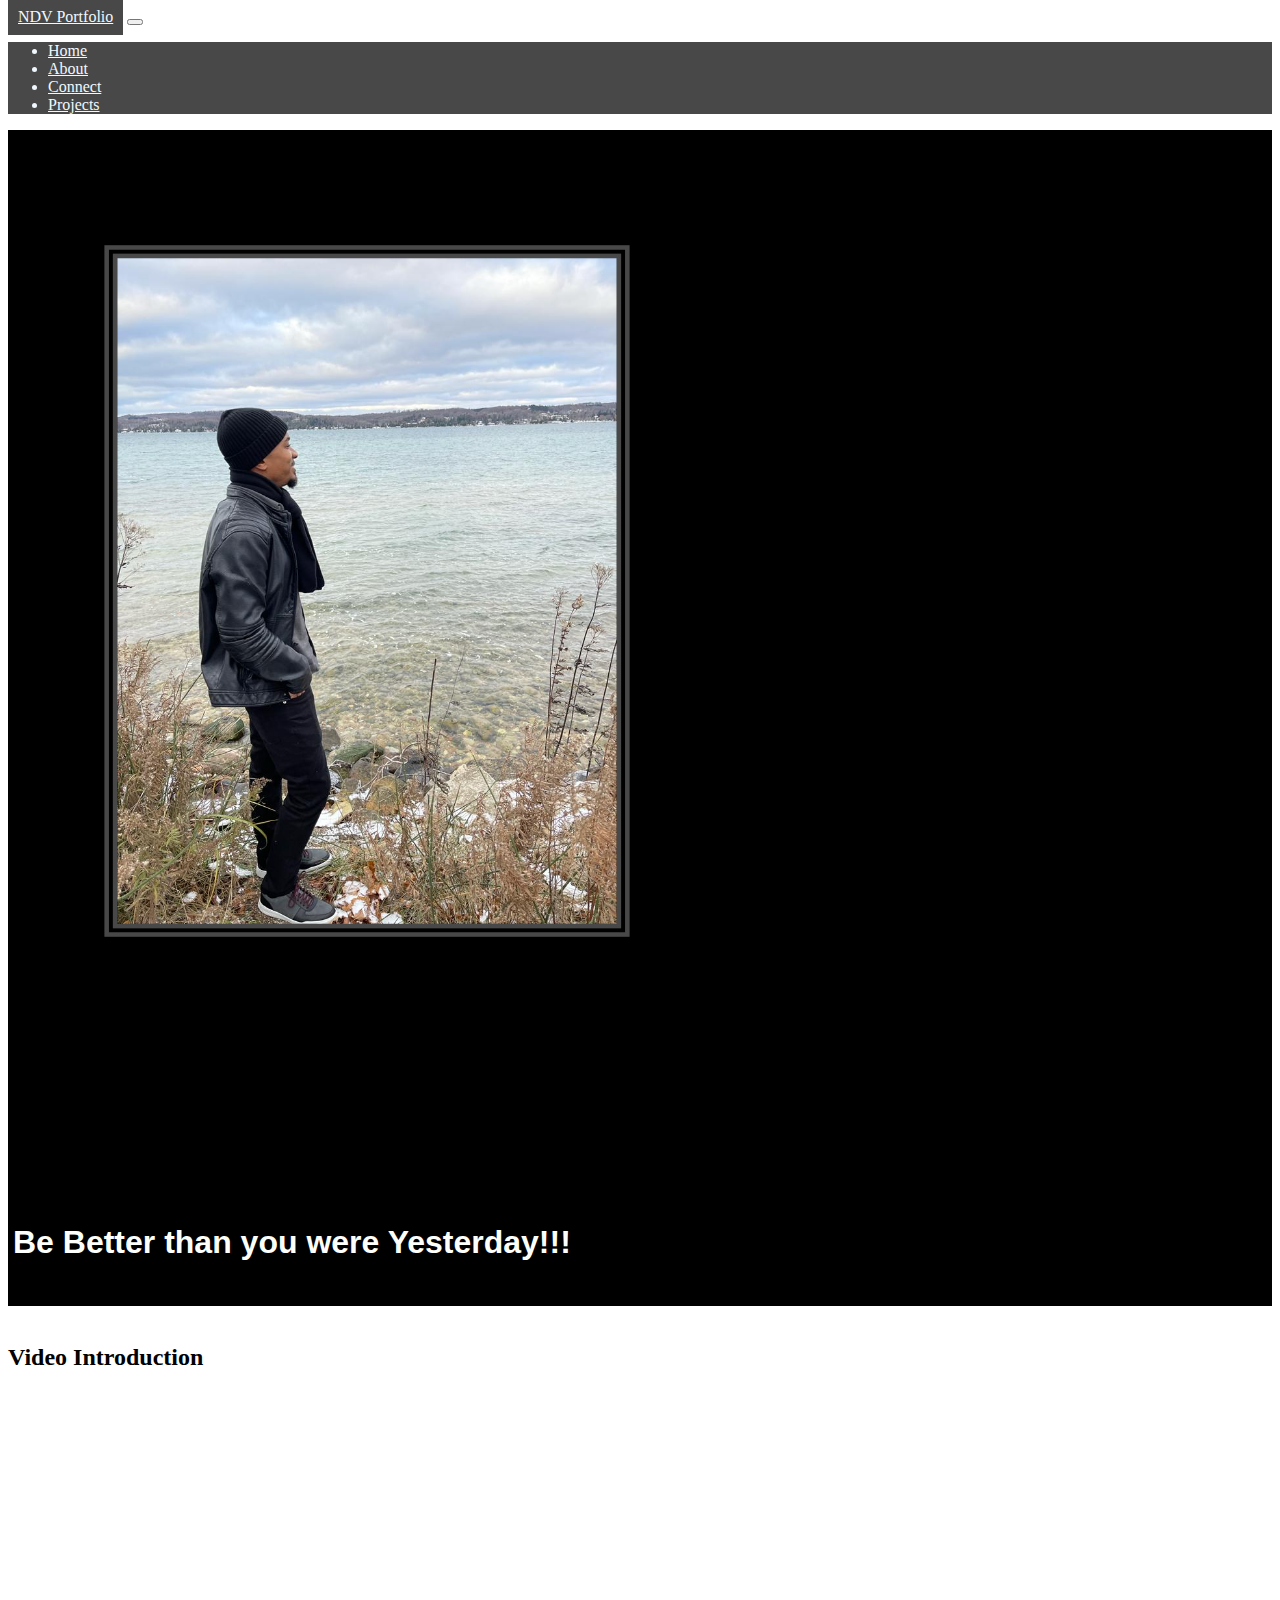
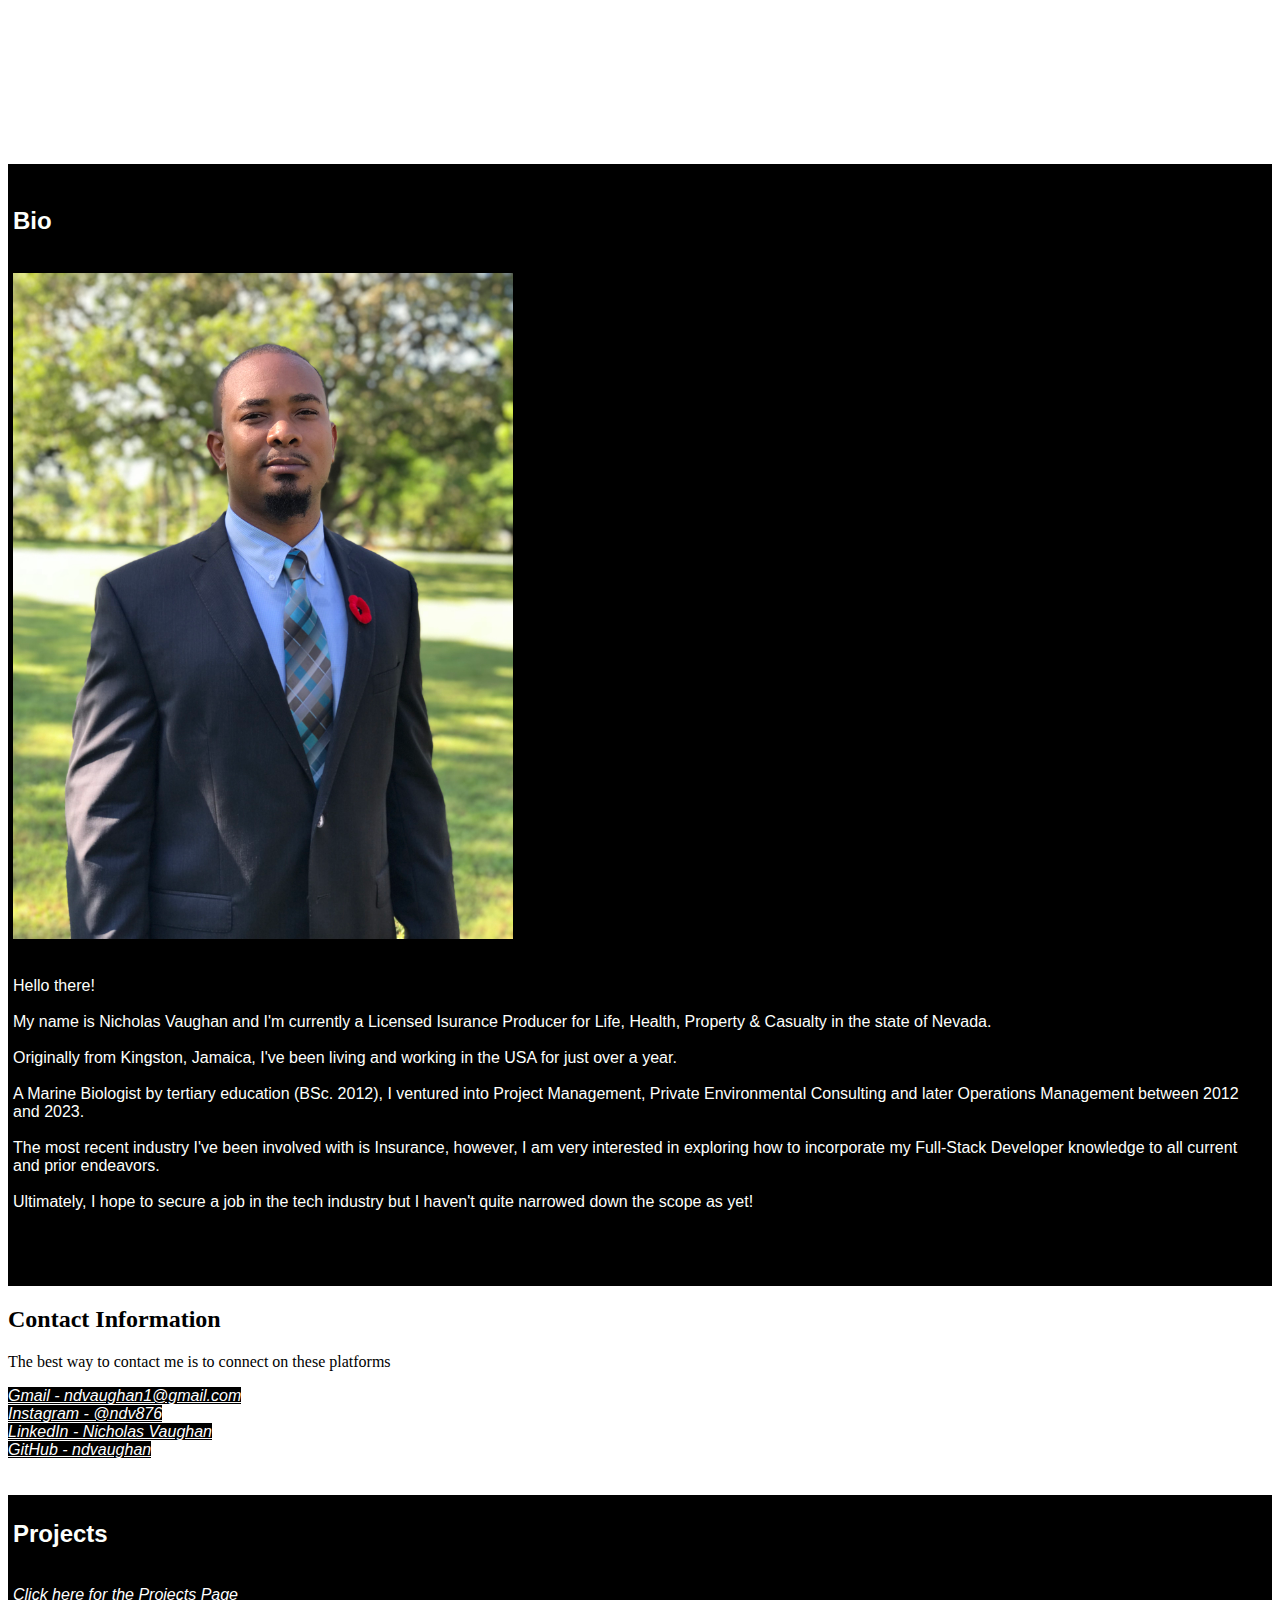
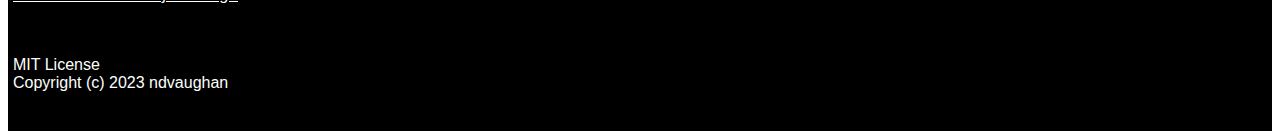
<file: index.html>
<!DOCTYPE html>
<html lang="en">
<head>
    <meta charset="UTF-8">
    <meta name="viewport" content="width=device-width, initial-scale=1.0">
    <link href="https://cdn.jsdelivr.net/npm/bootstrap@5.3.0/dist/css/bootstrap.min.css" rel="stylesheet" integrity="sha384-9ndCyUaIbzAi2FUVXJi0CjmCapSmO7SnpJef0486qhLnuZ2cdeRhO02iuK6FUUVM" crossorigin="anonymous">        
    <link rel="stylesheet" href="./styles.css">

    <title>Nicholas Vaughan's Portfolio</title>
</head>
<body>
    <!--navigation bar-->
    <nav class="navbar navbar-expand-lg bg-body-tertiary">
        <div class="container-fluid">
          <a class="navbar-brand" href="./index.html">NDV Portfolio</a>
          <button class="navbar-toggler" type="button" data-bs-toggle="collapse" data-bs-target="#navbarNav" aria-controls="navbarNav" aria-expanded="false" aria-label="Toggle navigation">
            <span class="navbar-toggler-icon"></span>
          </button>
          <div class="collapse navbar-collapse" id="navbarNav">
            <ul class="navbar-nav">
              <li class="nav-item">
                <a class="nav-link" href="./index.html#home">Home</a>
              </li>
              <li class="nav-item">
                <a class="nav-link" href="./index.html#bio">About</a>
              </li>
              <li class="nav-item">
                <a class="nav-link" href="./index.html#contactinfo">Connect</a>
              </li>
              <li class="nav-item">
                <a class="nav-link" href="./projects.html">Projects</a>
              </li>
              
            </ul>
          </div>
        </div>
    </nav>
    
    <main>
        <div id="home" class="content">
          <img class="profilepic" src="IMG-20211126-WA0075.jpg" title="NDV">
          <h1>Be Better than you were Yesterday!!!</h1><br>
        </div>
        <br>
        <div>
          <h2>Video Introduction</h2>
            <br>
            <iframe width="560" height="315" src="https://www.youtube-nocookie.com/embed/uxNzFVHHuhE" title="YouTube video player" frameborder="0" allow="accelerometer; autoplay; clipboard-write; encrypted-media; gyroscope; picture-in-picture; web-share" allowfullscreen></iframe>
          <br><br><br>
        </div>
        <div id="bio" class="content">
          <br>
          <h2>Bio</h2><br>
          <img class="biopic" src="IMG_1667.jpg" width="500px">
          <br>
          <br>
          <p>
            Hello there!<br><br>
            My name is Nicholas Vaughan and I'm currently a Licensed Isurance Producer for Life, Health, Property & Casualty in the state of Nevada.<br><br>
            Originally from Kingston, Jamaica, I've been living and working in the USA for just over a year.<br><br>
            A Marine Biologist by tertiary education (BSc. 2012), I ventured into Project Management, Private Environmental Consulting and later Operations Management between 2012 and 2023.<br><br>
            The most recent industry I've been involved with is Insurance, however, I am very interested in exploring how to incorporate my Full-Stack Developer knowledge to all current and prior endeavors.<br><br>
            Ultimately, I hope to secure a job in the tech industry but I haven't quite narrowed down the scope as yet!<br><br>
            <br><br>
          </p>
        </div>
        <div id="contactinfo">
          <h2>Contact Information</h2>
          <p>The best way to contact me is to connect on these platforms</p>
          <a class="contact" href="mailto:ndvaughan1@gmail.com">Gmail - ndvaughan1@gmail.com</a>
          <br>
          <a class="contact" href="https://www.instagram.com/ndv876/">Instagram - @ndv876</a>
          <br>
          <a class="contact" href="https://www.linkedin.com/in/nicholas-vaughan-92175b178/">LinkedIn - Nicholas Vaughan</a>
          <br>
          <a class="contact" href="https://github.com/ndvaughan">GitHub - ndvaughan</a>
          <br>
          <br>
          <br>
        </div>
        <div id="projects" class="content">
          <h2>Projects</h2>
          <br>
          <a class="contact" href="./projects.html">Click here for the Projects Page</a>
          <br><br><br>
          <p>MIT License<br>
            Copyright (c) 2023 ndvaughan
        </p>
        <br>
        </div>
    </main>
</body>
</html>
</file>
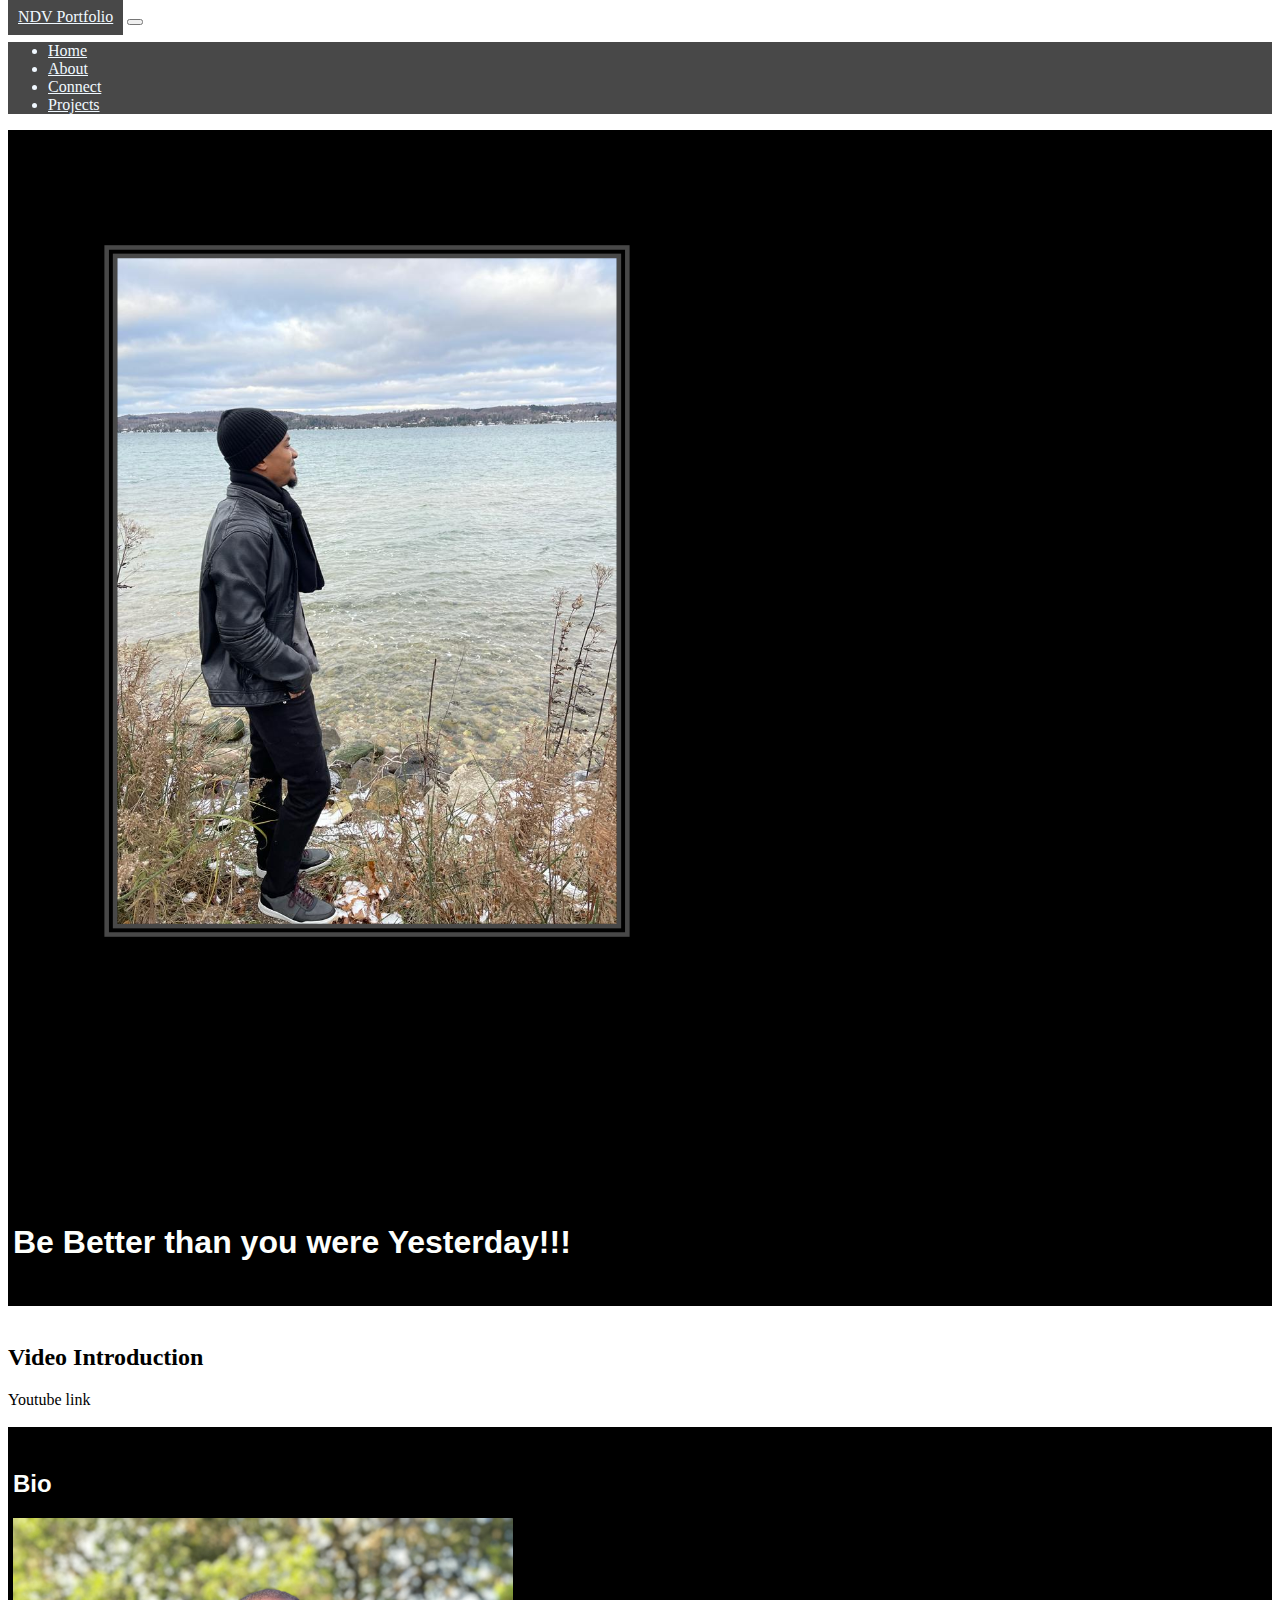
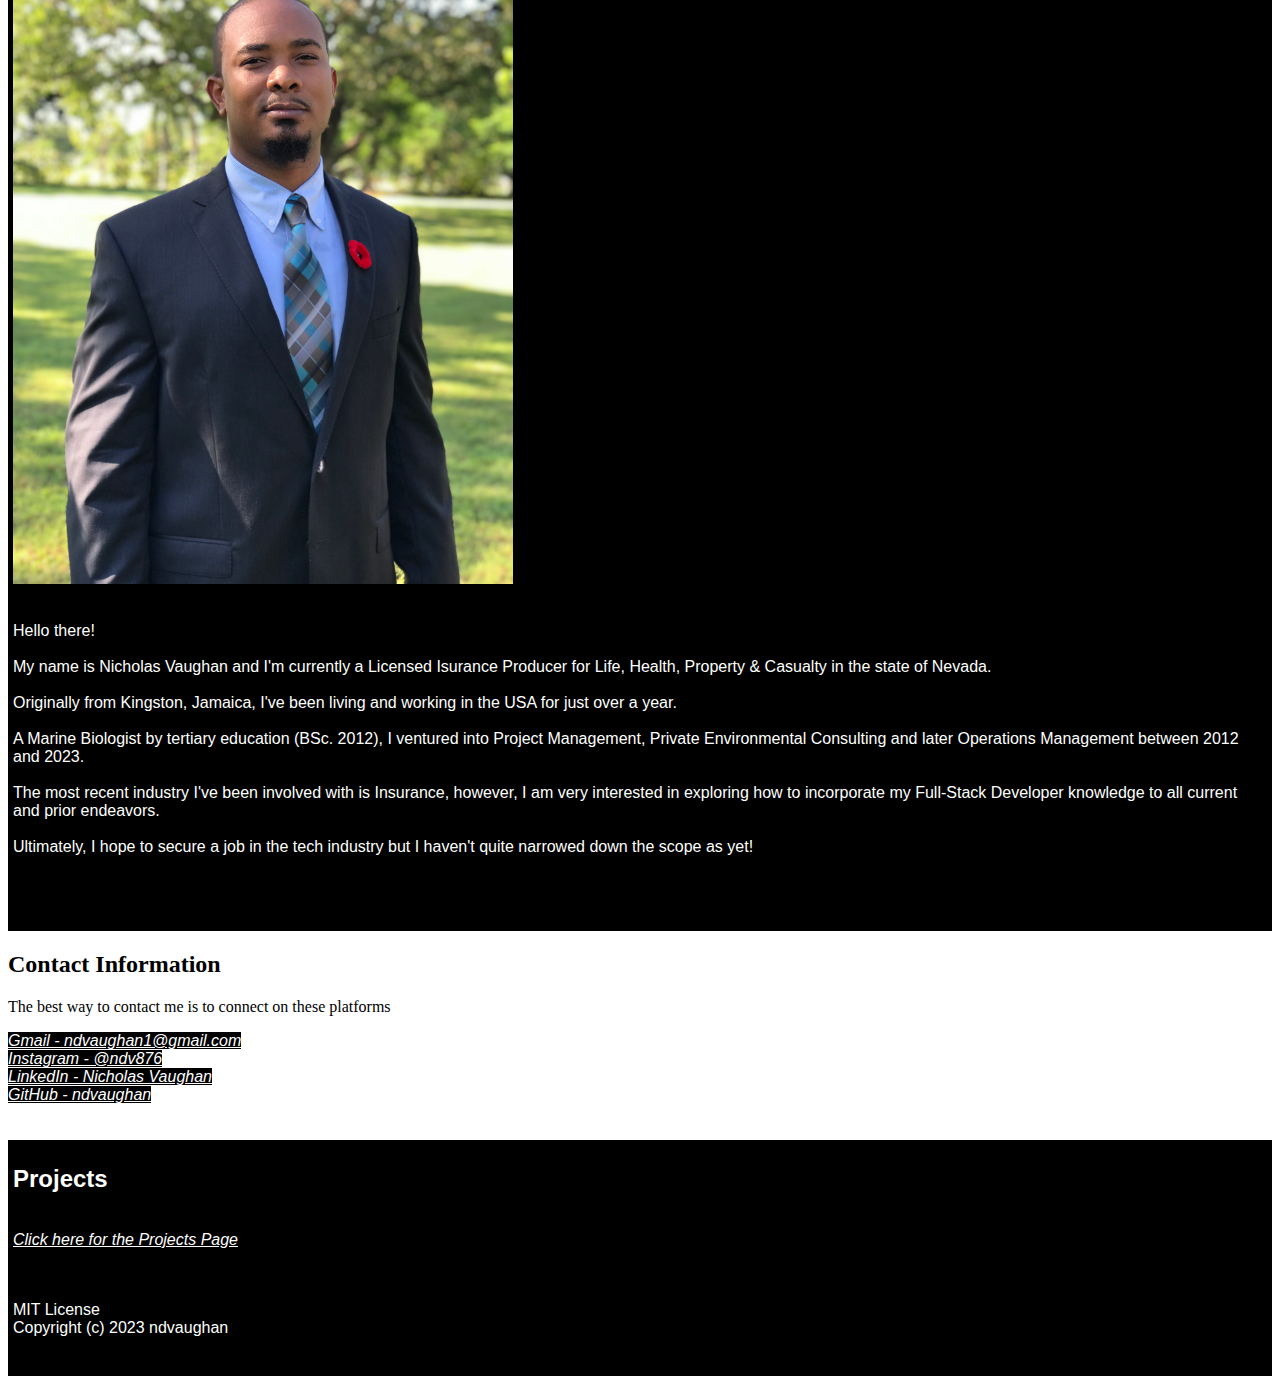
<file: homepage.html>
<!DOCTYPE html>
<html lang="en">
<head>
    <meta charset="UTF-8">
    <meta name="viewport" content="width=device-width, initial-scale=1.0">
    <link href="https://cdn.jsdelivr.net/npm/bootstrap@5.3.0/dist/css/bootstrap.min.css" rel="stylesheet" integrity="sha384-9ndCyUaIbzAi2FUVXJi0CjmCapSmO7SnpJef0486qhLnuZ2cdeRhO02iuK6FUUVM" crossorigin="anonymous">        
    <link rel="stylesheet" href="./styles.css">

    <title>Nicholas Vaughan's Portfolio</title>
</head>
<body>
    <!--navigation bar-->
    <nav class="navbar navbar-expand-lg bg-body-tertiary">
        <div class="container-fluid">
          <a class="navbar-brand" href="./homepage.html">NDV Portfolio</a>
          <button class="navbar-toggler" type="button" data-bs-toggle="collapse" data-bs-target="#navbarNav" aria-controls="navbarNav" aria-expanded="false" aria-label="Toggle navigation">
            <span class="navbar-toggler-icon"></span>
          </button>
          <div class="collapse navbar-collapse" id="navbarNav">
            <ul class="navbar-nav">
              <li class="nav-item">
                <a class="nav-link" href="#home">Home</a>
              </li>
              <li class="nav-item">
                <a class="nav-link" href="#bio">About</a>
              </li>
              <li class="nav-item">
                <a class="nav-link" href="#contactinfo">Connect</a>
              </li>
              <li class="nav-item">
                <a class="nav-link" href="./projects.html">Projects</a>
              </li>
              
            </ul>
          </div>
        </div>
    </nav>
    
    <main>
        <div id="home" class="content">
          <img class="profilepic" src="IMG-20211126-WA0075.jpg" title="NDV">
          <h1>Be Better than you were Yesterday!!!</h1><br>
        </div>
        <br>
        <div id="vintro">
          <h2>Video Introduction</h2>
          <ytlink href="">Youtube link</ytlink>
          <br><br>
        </div>
        <div id="bio" class="content">
          <br>
          <h2>Bio</h2>
          <img class="biopic" src="IMG_1667.jpg" width="500px">
          <br>
          <br>
          <p>
            Hello there!<br><br>
            My name is Nicholas Vaughan and I'm currently a Licensed Isurance Producer for Life, Health, Property & Casualty in the state of Nevada.<br><br>
            Originally from Kingston, Jamaica, I've been living and working in the USA for just over a year.<br><br>
            A Marine Biologist by tertiary education (BSc. 2012), I ventured into Project Management, Private Environmental Consulting and later Operations Management between 2012 and 2023.<br><br>
            The most recent industry I've been involved with is Insurance, however, I am very interested in exploring how to incorporate my Full-Stack Developer knowledge to all current and prior endeavors.<br><br>
            Ultimately, I hope to secure a job in the tech industry but I haven't quite narrowed down the scope as yet!<br><br>
            <br><br>
          </p>
        </div>
        <div id="contactinfo">
          <h2>Contact Information</h2>
          <p>The best way to contact me is to connect on these platforms</p>
          <a class="contact" href="mailto:ndvaughan1@gmail.com">Gmail - ndvaughan1@gmail.com</a>
          <br>
          <a class="contact" href="https://www.instagram.com/ndv876/">Instagram - @ndv876</a>
          <br>
          <a class="contact" href="https://www.linkedin.com/in/nicholas-vaughan-92175b178/">LinkedIn - Nicholas Vaughan</a>
          <br>
          <a class="contact" href="https://github.com/ndvaughan">GitHub - ndvaughan</a>
          <br>
          <br>
          <br>
        </div>
        <div id="projects" class="content">
          <h2>Projects</h2>
          <br>
          <a class="contact" href="./projects.html">Click here for the Projects Page</a>
          <br><br><br>
          <p>MIT License<br>
            Copyright (c) 2023 ndvaughan
        </p>
        <br>
        </div>
    </main>
</body>
</html>
</file>
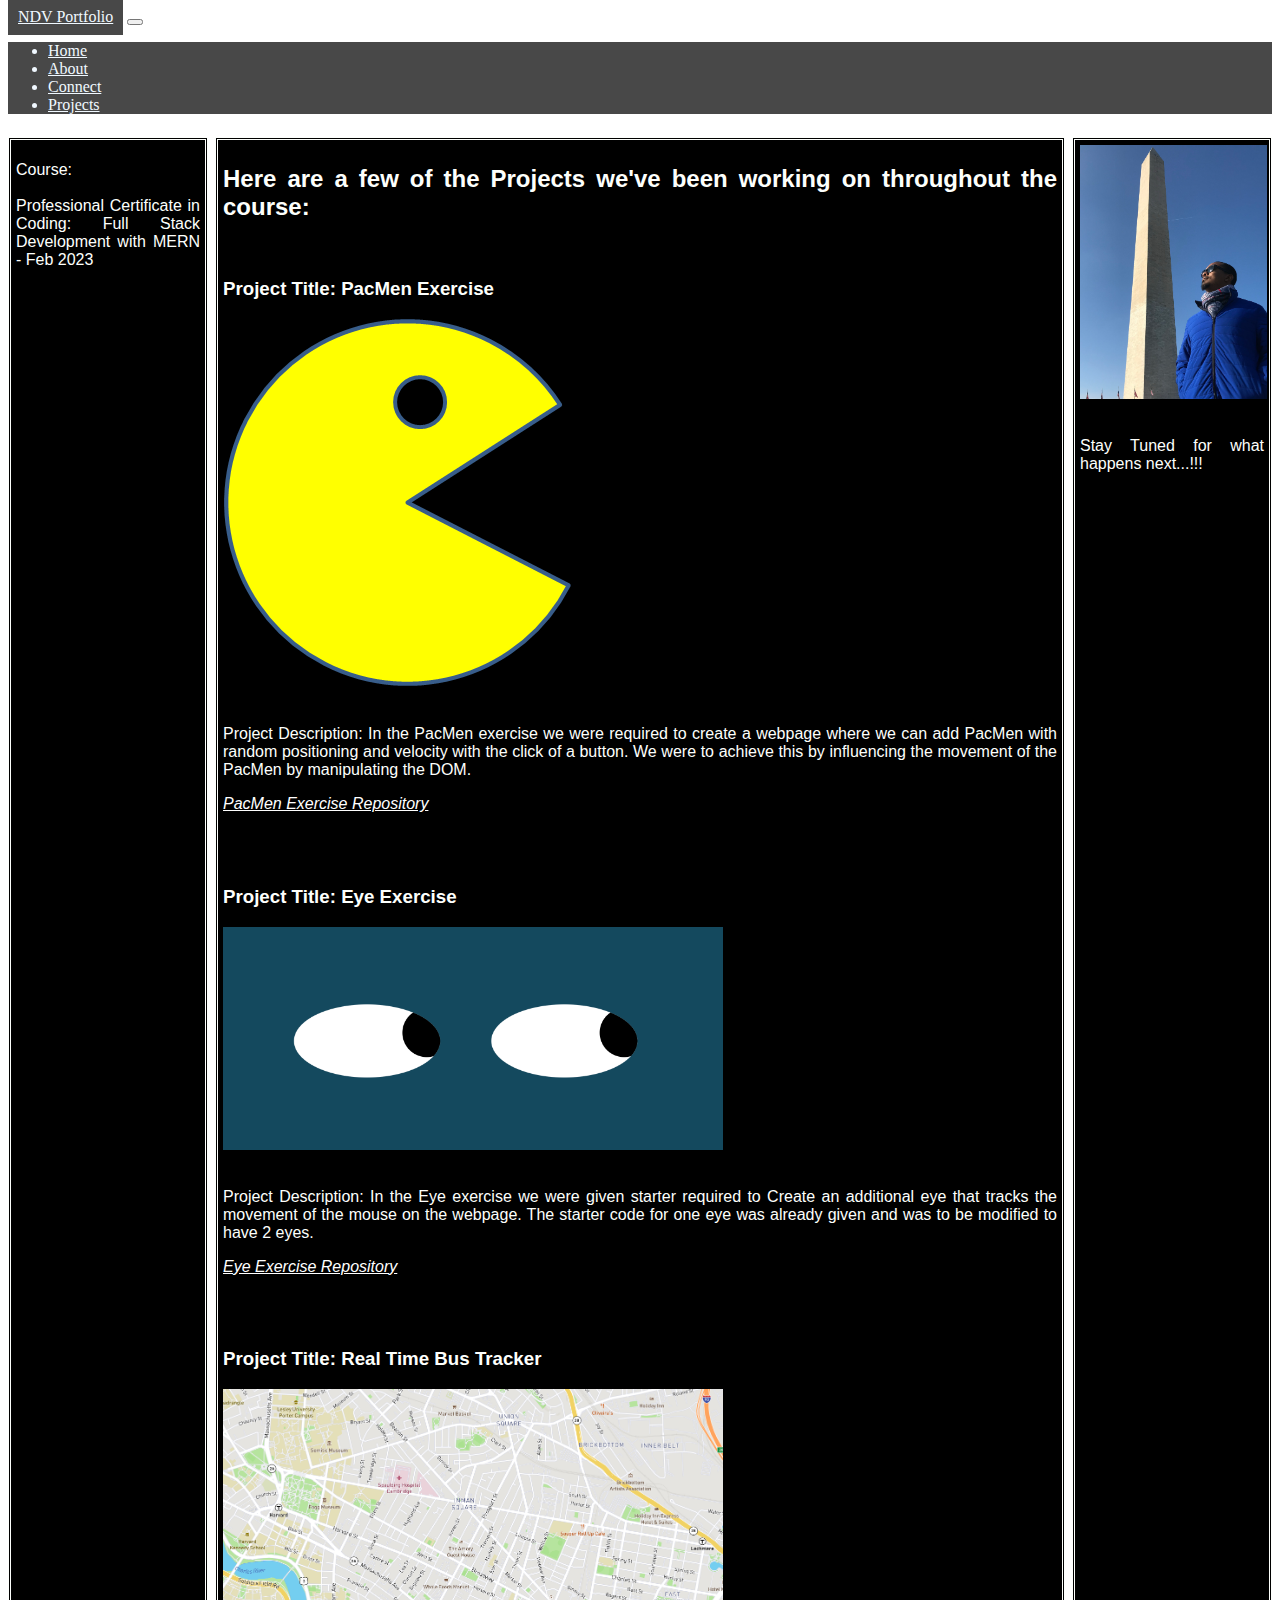
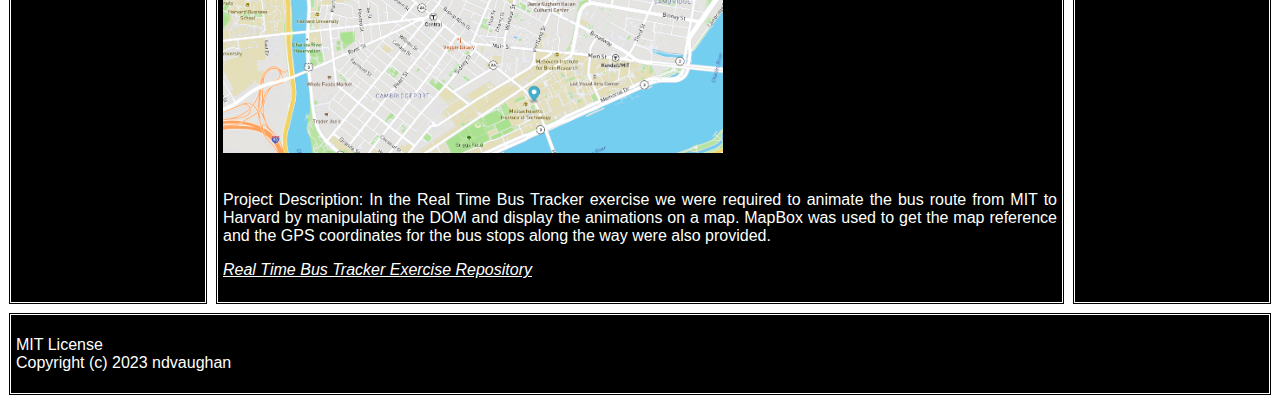
<file: projects.html>
<!DOCTYPE html>
<html>
    <head>
      <meta charset="UTF-8">
      <meta name="viewport" content="width=device-width, initial-scale=1.0">
      <link href="https://cdn.jsdelivr.net/npm/bootstrap@5.3.0/dist/css/bootstrap.min.css" rel="stylesheet" integrity="sha384-9ndCyUaIbzAi2FUVXJi0CjmCapSmO7SnpJef0486qhLnuZ2cdeRhO02iuK6FUUVM" crossorigin="anonymous">        
      <link rel="stylesheet" href="./styles.css">
      <title>NDV Portfolio</title>  
    </head>
    <body>
      <main>
        <div class="grid">
            <header>
                  <!--navigation bar-->
    <nav class="navbar navbar-expand-lg bg-body-tertiary">
      <div class="container-fluid">
        <a class="navbar-brand" href="./index.html">NDV Portfolio</a>
        <button class="navbar-toggler" type="button" data-bs-toggle="collapse" data-bs-target="#navbarNav" aria-controls="navbarNav" aria-expanded="false" aria-label="Toggle navigation">
          <span class="navbar-toggler-icon"></span>
        </button>
        <div class="collapse navbar-collapse" id="navbarNav">
          <ul class="navbar-nav">
            <li class="nav-item">
              <a class="nav-link" href="./index.html#home">Home</a>
            </li>
            <li class="nav-item">
              <a class="nav-link" href="./index.html#bio">About</a>
            </li>
            <li class="nav-item">
              <a class="nav-link" href="./index.html#contactinfo">Connect</a>
            </li>
            <li class="nav-item">
              <a class="nav-link" href="./projects.html">Projects</a>
            </li>
          </ul>
        </div>
      </div>
    </nav>
            </header>
            <aside class="content">
              <p>
                Course:<br><br>
                Professional Certificate in Coding: Full Stack Development with MERN - Feb 2023
              </p>
            </aside>
            <article class="content">
                <h2>
                  Here are a few of the Projects we've been working on throughout the course:<br>
                </h2>
                <br>
                <h3>
                  Project Title: PacMen Exercise
                </h3>
                <img id="pacmenimage" src="PacMan1.png" alt="Image1">
                <br><br>
                <p>
                  Project Description: In the PacMen exercise we were required to create a webpage where we can add PacMen with random positioning and velocity with the click of a button. We were to achieve this by influencing the movement of the PacMen by manipulating the DOM.<br>
                </p>
                <a class="contact" href="https://ndvaughan.github.io/PacMen-Exercise/">PacMen Exercise Repository</a>
                <br><br><br><br>
                <h3>
                  Project Title: Eye Exercise
                </h3>
                <img id="eyeimage" src="eyes1.png" alt="EyeImage1" width="500px">
                <br><br>
                <p>
                  Project Description: In the Eye exercise we were given starter required to Create an additional eye that tracks the movement of the mouse on the webpage. The starter code for one eye was already given and was to be modified to have 2 eyes.<br>
                </p>
                <a class="contact" href="https://ndvaughan.github.io/Eye-Exercise/">Eye Exercise Repository</a>
                <br><br><br><br>
                <h3>
                  Project Title: Real Time Bus Tracker
                </h3>
                <img id="busimage" src="bus1.png" alt="BusImage1" width="500px">
                <br><br>
                <p>
                  Project Description: In the Real Time Bus Tracker exercise we were required to animate the bus route from MIT to Harvard by manipulating the DOM and display the animations on a map. MapBox was used to get the map reference and the GPS coordinates for the bus stops along the way were also provided.<br>
                </p>
                <a class="contact" href="https://ndvaughan.github.io/Real-Time-Bus-Tracker-Exercise/">Real Time Bus Tracker Exercise Repository</a>
                <br><br>
                <script src="projects.js"></script>
            </article>
            <aside class="content">
              <img src="IMG_5011.jpg" alt="profilepic2" width="187px">
              <br>
              <br>
              <p>
                Stay Tuned for what happens next...!!!
              </p>
            </aside>
            <footer class="content">
              <p>MIT License<br>
                  Copyright (c) 2023 ndvaughan
              </p>
            </footer>
        </div>
      </main>
    </body>
</html>
</file>
<file: styles.css>
.grid{
    display: grid;
    grid-template-columns: 200px 1fr 200px;
    grid-template-rows: auto 1fr auto;
    gap: 7px;
    height: 100vh;
}

header, footer{
    grid-column: 1 / 4;
}

aside, article, footer{
    border-style: double;
    background: rgb(108, 105, 105);
    font-size: medium;
    color: aliceblue;
    text-align: justify;
}

.navbar-brand{
    background-color: #484848;
    color: aliceblue;
    padding: 10px;
  }

  .navbar-nav{
    background-color: #484848;
    color: aliceblue;
  }

  .nav-link{
    background-color: #484848;
    color: aliceblue;
  }

  .profilepic{
    scale: 0.65;
    left: auto;
    position: relative;
    top: -76px;
    left: -50px;
    border-color: #484848;
    border-width: 20px;
    border-style: double;
  }

  .caption{
    color: aliceblue;
    background-color: #484848;
  }

  .content{
    background-color: black;
    font: 100;
    font-family: Arial, Helvetica, sans-serif;
    color: rgb(253, 255, 252);
    position: relative;
    left: 0px;
    padding: 5px;
  }

  .contact{
    background-color: black;
    font: 100;
    color: white;
    font-family: Verdana, Geneva, Tahoma, sans-serif;
    font-style: italic;
  }
</file>
